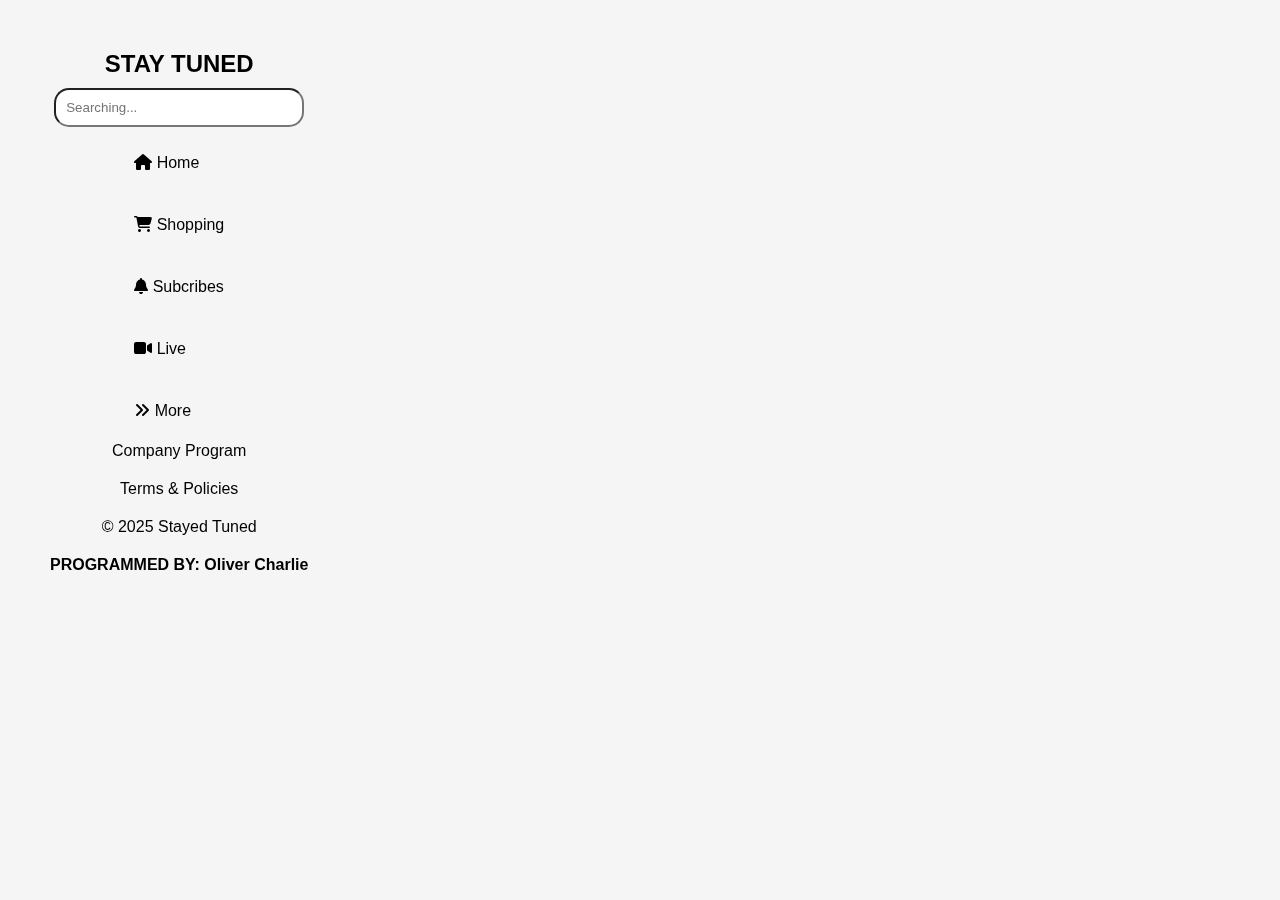
<file: index.html>
<!DOCTYPE html>
<html lang="en">
<head>
    <meta charset="UTF-8">
    <meta name="viewport" content="width=device-width, initial-scale=1.0">
    <link rel="stylesheet" href="style.css">
    <link rel="stylesheet" href="https://cdnjs.cloudflare.com/ajax/libs/font-awesome/6.7.2/css/all.min.css"/>
    <title>Stay Tuned</title>
</head>
<body>
  <div class="container">
        

            <content class="content" id="content">

          
                 <!--POP UP SHOPPING DIV-->
                 <!-- <div class="shoppingDiv">

                     <div class="shoppingCard">
                      <h2 class="title">title</h2>
                      <img src="/video/pexels-gya-den-768256-2386141.jpg" width="350px" alt="image Error">
                      <p>description</p>
                      <p class="category">Category</p>
                      <p class="price">price</p>
                    </div>
                 </div> -->


                 <!-- <div class="postImageContent">
                  <div class="postIcon">
                    <i class="fa-sharp fa-solid fa-angles-right"></i>
                    <i class="fa-solid fa-xmark"></i>
                  </div>
                  <div class="user">
                    <img class="userProfile" src="video/pexels-gya-den-768256-2386141.jpg" width="250px"/>
                    <div class="username"><strong>Zachary Earl Lapinig</strong></div>
                  </div>
                 
                  <div class="dateTime">May 1 at 6:20 PM </div>
                  <div class="category"><p>The Los Angeles Lakers have been ELIMINATED in the playoffs
                    <span class="textMore"> after a tough loss in game 5 against the Timberwolves  See you next season Purple & Gold💜💛
                       JJ Redick:
                        "Luka got tripped. That was a blatant trip. He doesn't just fall on his own. We should have been at the free throw line. He got fouled"
                        via Lakers Nation
                        #LakersForLife #LakersNationPH #LoyaltySpanning7292miles #Lakers 
                        Follow us on Twitter and IG: @LakersNation_PH 
                        Follow us on Playback and join our watch parties! Click this link to join the room: https://www.playback.tv/lakersnationph</p>
                      </div>
                      <span class="readMoreBtn"><i class="fa-solid fa-angles-right"></i> See More....</span>
                    <img class="postImage" src="video/lebron.png" alt="error image"/>
                    <div class="countLike">
                      <span>100k</span>
                      <span>1.5k comments</span>
                      <span>350 shares</span>
                    </div>
                    <div class="likeSection">
                      <span><i class="fa-regular fa-thumbs-up"></i>Like</span>
                      <span><i class="fa-regular fa-comment"></i>Comments</span>
                      <span><i class="fa-solid fa-share"></i>share</span>
                    </div>
                 </div>  -->


   
  
          </content>


             <rightbar>

              
                
  
      
             </rightbar>

           
         <!-- LEFT SIDE BAR CONTENT -->
            <leftbar>
              <h2>STAY TUNED</h2> 
              <input class="search" type="search" placeholder="Searching...">
              <span class="navbarhamburger"><i class="fa-solid fa-bars"></i></span>
              <span class="navbarHamburgerClose"><i class="fa-solid fa-xmark"></i></span>

              <ul class="searchUlists">
                <li>
                  <span><i class="fa-solid fa-house"></i></span>
                  <span>Home</span>
                </li>
                
                <li id="shopping">
                  <span><i class="fa-solid fa-cart-shopping"></i></span>
                  <span>Shopping</span> 
                </li>

                <li>
                  <span><i class="fa-solid fa-bell"></i></span>
                  <span>Subcribes</span>         
                </li>

                <li>
                  <span><i class="fa-solid fa-video"></i></span>
                  <span>Live</span>
                </li>

                <li class="more">
                   <span><i class="fa-solid fa-angles-right"></i></span>
                  <span>More</span>
                </li>
              </ul>

                <p>Company Program </p>
                <p>Terms & Policies</p> 
                <p>© 2025 Stayed Tuned</p>
                <p><strong>PROGRAMMED BY: Oliver Charlie</strong></p> 
          
                

            

                <!---POP UP MODAL SETTINGS-->
                 <div class="moreSettings">
                  <div  class="settingsLists">
                   <span class="moreCloseSettings"><i class="fa-solid fa-xmark"></i></span>
                      <ul class="moreSettingUlists">
                        <li><button>Login</button></li>
                        <li class="more">More</li>
                        <li class="english">english</li>
                        <li class="feeddback">Feedback and help</li>
                        <li class="darkMood">Dark / Light Mood >>> </li>
                      </ul>
                  </div> 
                </leftbar>


            
  </div>

   


    <script src="index.js"></script>
    <script src="fetchData.js"></script>

  

    <style>
      
    </style>
    
</body>
</html>
</file>
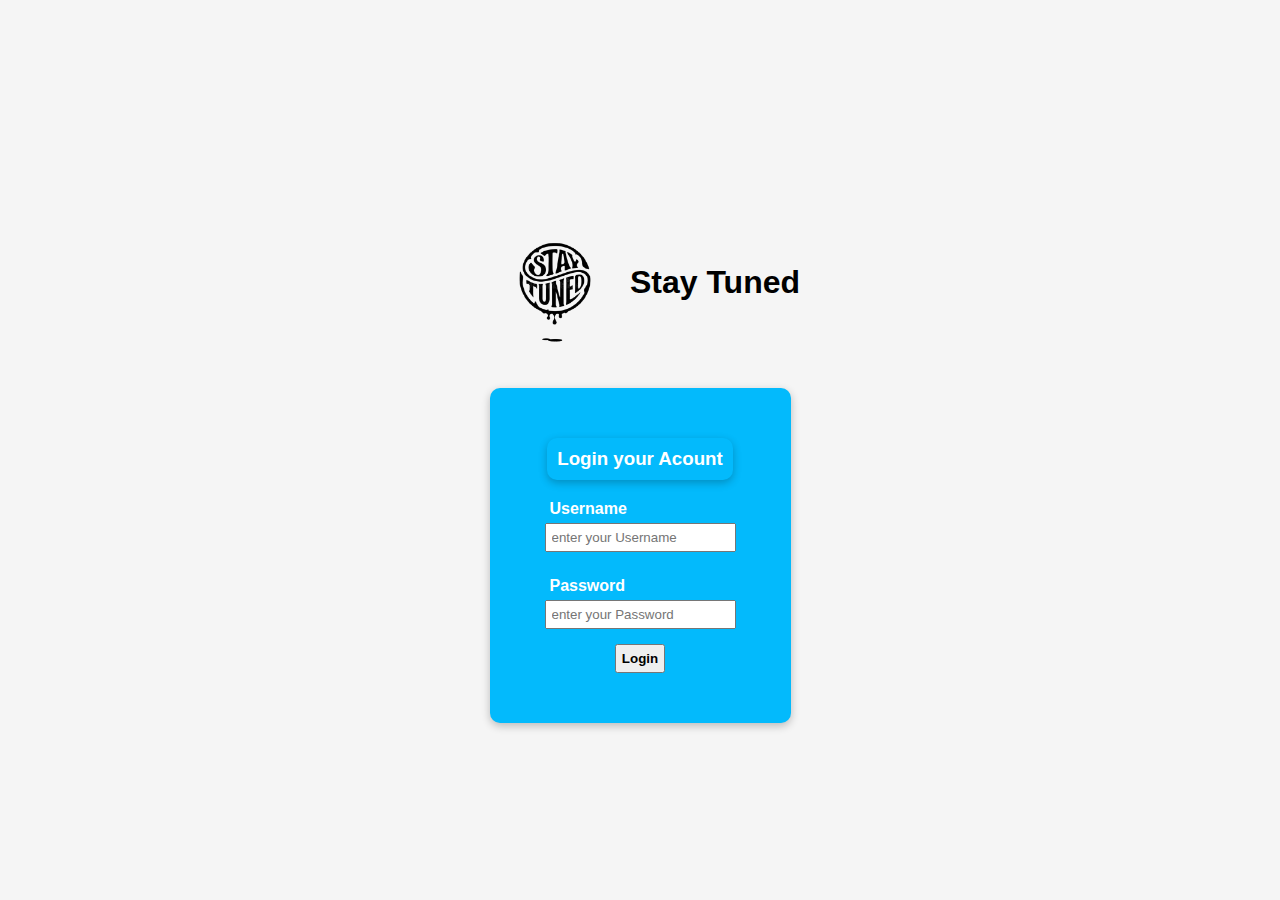
<file: login.html>
<!DOCTYPE html>
<html lang="en">
<head>
    <meta charset="UTF-8">
    <meta name="viewport" content="width=device-width, initial-scale=1.0">
    <link rel="stylesheet" href="style.css">
    <link rel="stylesheet" href="https://cdnjs.cloudflare.com/ajax/libs/font-awesome/6.7.2/css/all.min.css"/>
    <title>Stay Tuned</title>
</head>
<body>

    <div class="containerLogin">
      <div class="titleImage">
        <img src="video/staytuned-removebg-preview.png" width="250px"/>
        <h1>Stay Tuned</h1>
      </div>
      

      <form>
        <h3>Login your Acount</h3>
        <div class="input-group">
            <label>Username</label>
            <input type="text" placeholder="enter your Username">
        </div>

        <div class="input-group">
          <label>Password</label>
          <input type="password" placeholder="enter your Password">
        </div>
        <button id="loginButton">Login</button>
    </form>


    </div>

           





    <script src="index.js"></script>
    <script src="fetchData.js"></script>



    <style>
       *{
        margin: 0;
        padding: 0;
        box-sizing: border-box;
        font-family: Arial, Helvetica, sans-serif;           
}

    .containerLogin{
      display: flex;
      flex-direction: column;
      justify-content: center;
      align-items: center;
      height: 100vh;
      width: 100%;
    }

    .titleImage{
      display: flex;
      justify-content: center;
      align-items: center;
      font-weight: bold;
      margin: 30px 30px;
    }

    .titleImage img {
      width: 150px;
      
    }

     form{
        display: flex;
        flex-direction: column;
        justify-content: center;
        align-items: center;
        gap: 10px;
        box-shadow: rgba(0, 0, 0, 0.24) 0px 3px 8px;
        padding: 50px 50px;
        background-color:#03bafc;
        border-radius: 10px;

        
    }
    
    form > h3{
      color: white;
      box-shadow: rgba(0, 0, 0, 0.24) 0px 3px 8px;
      padding: 10px 10px;
      border-radius: 10px;      
    }
    form .input-group {
      display: flex;
      flex-direction: column;
      padding: 5px 5px;
      cursor: pointer;
    }

    .input-group label{
      padding: 5px;
      color: white;
      font-weight: bold;
    }

    .input-group input{
      padding: 5px 5px;
    }

    form button{
      cursor: pointer;
      padding: 5px;
      font-weight: bold;
    }
    form button:hover{
      cursor: pointer;
      padding: 5px;
      background-color:#0384fc;
      color: white;
      font-weight: bold;
    }
    </style>
    
</body>
</html>
</file>
<file: style.css>
*{
    margin: 0;
    padding: 0;
    box-sizing: border-box;
    font-family: sans-serif;
    
}

.dark{
    background-color: black;
    color: white;
}

body{
    background-color: whitesmoke;
}


.container{
    display: grid;
    grid-template-columns: 1fr 2fr 1fr;
    /* grid-template-rows: auto 1fr auto ; */
    grid-auto-flow: dense;
    position: relative;
    height: 100vh;
    width: 100%;

    grid-template-areas: "leftbar content rightbar";
}



rightbar{
    grid-area: rightbar;
    position: fixed;
}



leftbar{
    position: fixed;
    grid-area: leftbar;
    display: flex;
    flex-direction: column;
    align-items: center;
    gap: 10px 10px;
    padding-left: 50px;
    padding-top: 50px;
   height: 100vh;
   width: auto;
   
}

leftbar .search {
    display: flex;
    flex-direction: column;
    padding: 10px 10px;
    margin-bottom: 10px;
    border-radius: 15px;
    width: 250px; 
    cursor: pointer;

}
leftbar  .search:hover {
    display: flex;
    flex-direction: column;
    padding: 10px 10px;
    border-radius: 15px;
    width: 250px; 
    color: rgb(14, 209, 79);
    box-shadow: rgba(0, 0, 0, 0.24) 0px 3px 8px;
    border: solid white 2px;
}

leftbar .navbarhamburger{
    padding-right: 0;
    display: none;
}

.navbarHamburgerClose{
    padding-right: 0;
    display: none;
}


 leftbar .searchUlists {
    display: flex;
    flex-direction: column;
    list-style: none;
    gap: 30px;
    cursor: pointer;
    position: relative;
}
leftbar .searchUlists > li {
    padding: 7px 7px;   
}
leftbar .searchUlists > li:hover {
   
    padding: 7px 7px;
    box-shadow: rgba(0, 0, 0, 0.24) 0px 3px 8px;
    background-color: red;
    color: white;
    border-radius: 15px;
}

leftbar > p{
    padding-top: 5px;
    padding-bottom: 5px;
    cursor: pointer;
}


leftbar > p:hover{
    padding-top: 5px;
    padding-bottom: 5px;
    text-decoration: underline;
}

leftbar .moreSettings{
    background-color: white;
    padding: 50px 50px;
    position: absolute;
    height: 500px;
    width: 300px;
    border-radius: 10px;
    box-shadow: rgba(0, 0, 0, 0.24) 0px 3px 8px;

    display: none;
}

.moreSettings .settingsLists{
    display: flex;
    flex-direction: column;
    gap: 20px;
}

.settingsLists > ul{
    list-style: none;
    margin-top: 40px;
    display: flex;
    flex-direction: column;
    gap: 30px;
    cursor: pointer;
}
.settingsLists > li{
 
}
.settingsLists li:hover{
    text-decoration: underline;


}

content{
    /* background-color: red; */
    grid-area: content;
    display: flex;
    flex-direction: column;
    justify-content:center;
    align-items: center;
    gap: 30px;
    /* gap: 30px; */
    /* box-shadow: rgba(0, 0, 0, 0.24) 0px 3px 8px; */
    /* background-color: white; */

}

.content .postImageContent{
    font-family: Arial, Helvetica, sans-serif;
    width: 700px;
    height: auto;
    display: flex;
    flex-wrap: nowrap;
    flex-direction: column;
    justify-content: center;
    background-color: white;
    /* padding:30px 30px ; */
    box-shadow: rgba(0, 0, 0, 0.24) 0px 3px 8px; 
    border-radius: 10px;
    
}

.postImageContent .postIcon{
    display: flex;
    justify-content: end;
    cursor: pointer;
    margin-top: 10px;
    margin-right: 10px;
}



.postImageContent .postIcon .fa-angles-right{
    margin-right: 15px;
}
.fa-angles-right:hover{
   transition: 0.3s ease;
}

.fa-angles-right:hover{
    background-color: black;
    color: white;
    border-radius: 10px;
}
.fa-xmark:hover{
    transition: 0.3s ease;
 }
 
 .fa-xmark:hover{
     background-color: black;
     color: white;
     border-radius: 10px;
 }
.postImageContent .user{
    display: flex;
    justify-content:flex-start;
    align-items: center;
}
.user .userProfile{
    margin-right: 10px;
    width: 70px;
    height: 70px;
    border-radius: 50px;
}

.postImageContent .dateTime{
   font-size: small;
   font-weight: bold;
   padding-left: 80px;
   padding-bottom: 10px;
}

 .category{
    padding: 10px 10px;
    text-align:left;
    gap: 5px;
    font-style: italic;
    
}

 .textMore{
    display: none;
}

.showMore{
    display: flex;
}


.postImageContent .readMoreBtn{
    padding: 3px 3px;
    margin-left: 5px;
    cursor: pointer;
    font-weight: 650;
    display: none;
}
.postImageContent .readMoreBtn:hover{
    padding: 3px 3px;
    margin-left: 5px;
    text-decoration: underline;
}
.postImageContent .postImage{
    display: flex;
    justify-content: center;
    align-items: center;
    width: 100%;
    height: 70vh ;
    box-shadow: rgba(0, 0, 0, 0.24) 0px 3px 8px;
}

.postImageContent .countLike{
    display: flex;
    justify-content: space-between;
    align-items: center;
    padding: 15px 15px;
    cursor: pointer;
}
.postImageContent .likeSection{
    display: flex;
    justify-content: space-around;
    align-items: center;
    padding: 10px 10px;
    border-top: 2px solid black;
    cursor: pointer;
}
content .shoppingDiv{
    display: flex;
    flex-direction: column;
    flex-wrap: nowrap;
    justify-self:center;
    align-items: center;
    box-shadow: rgba(0, 0, 0, 0.24) 0px 3px 8px;
    /* padding: 30px 30px ; */
    cursor: pointer;
    border-radius: 10px;
    width: 500px;
}
.shoppingDiv:hover{
    display: flex;
    flex-direction: column;
    flex-wrap: nowrap;
    justify-self:center;
    align-items: center;
    /* box-shadow: rgba(0, 0, 0, 0.24) 0px 3px 8px; */
    /* padding: 30px 30px ; */
    border: solid red 1px;
    border-radius: 10px;
    width: 500px;
}

.shoppingDiv .shoppingCard{
    display:flex ;
    flex-direction: column;
    justify-content: center;
    align-items: center;
    text-align: center;
    gap: 2px;
}

.shoppingCard .title{
    padding: 3px 3px;
}

.shoppingCard > p{
    text-align: center;
    padding: 5px 15px;
}

.postContainer {

}





 /* Extra small devices (phones, 600px and down) */
 @media (max-width: 1200px) and (min-width: 500px){
    .container{
        grid-template-columns: 1fr;
        grid-template-rows:auto 1fr auto;
        grid-template-areas:  "content";
        gap: 5px;
    }
    rightbar{
        background-color: blue;
        grid-area: rightbar;
        display: none;
       
    }
    
    leftbar{
        display: flex;
        flex-direction: row;
        height: auto;
        width: 100%;
        background-color:white;
        padding-top: 10px;
        padding-bottom: 10px;
        box-shadow: rgba(0, 0, 0, 0.24) 0px 3px 8px;
        /* grid-area: leftbar; */
        
    }

    leftbar .search{
      width: 250px;   
      margin: 5px auto;
      /* background-color: aqua; */
    }

    leftbar > h2{
        font-size:large;
        font-weight: 700;
        justify-content: center;
        align-items:center;
    }

    leftbar .navbarhamburger{
        margin: auto;
        display: flex;
        transition: 0.4 ease;
        cursor: pointer;
    }
    .navbarhamburger:hover{
        margin: auto;
        display: flex;
        background-color: black;
        color: white;
        border: 1px solid black;
    }

    .navbarHamburgerClose{
        display: none;
        margin: auto;
    }

 
    
    leftbar .searchUlists{
        display: flex;
        flex-direction: column;
        margin: 0;
        justify-content: center;
        align-items: center;
        position: absolute;
        top: 70px;
        right: 0;
        box-shadow: rgba(0, 0, 0, 0.24) 0px 3px 8px;
        padding: 30px;
        border-radius: 20px;
        display: none;
    
        }
        .searchUlists::after{
            /* display: flex; */
            flex-direction: column;
            margin: 0;
            justify-content: center;
            align-items: center;
            position: absolute;
            top: 70px;
            right: 0;
            box-shadow: rgba(0, 0, 0, 0.24) 0px 3px 8px;
            padding: 30px;
            border-radius: 20px;
            display: none;
            background-color: red;
            }

    leftbar > p{
        display: none;
    }

    content{
        grid-area: content;
    }
    
    content .shoppingDiv{
        display: flex;
        flex-direction: column;
        flex-wrap: nowrap;
        justify-self:center;
        align-items: center;
        box-shadow: rgba(0, 0, 0, 0.24) 0px 3px 8px;
        /* padding: 30px 30px ; */
        cursor: pointer;
        border-radius: 10px;
        width: 500px;
    }
    .shoppingDiv:hover{
        display: flex;
        flex-direction: column;
        flex-wrap: nowrap;
        justify-self:center;
        align-items: center;
        /* box-shadow: rgba(0, 0, 0, 0.24) 0px 3px 8px; */
        /* padding: 30px 30px ; */
        border: solid red 1px;
        border-radius: 10px;
        width: 500px;
    }
    
    .shoppingDiv .shoppingCard{
        display:flex ;
        flex-direction: column;
        justify-content: center;
        align-items: center;
        text-align: center;
        gap: 2px;
    }
    
    .shoppingCard .title{
        padding: 3px 3px;
    }
    
    .shoppingCard > p{
        text-align: center;
        padding: 5px 15px;
    }

    .content .postImageContent{
        font-family: Arial, Helvetica, sans-serif;
        width: 500px;
        height: auto;
        display: flex;
        flex-wrap: nowrap;
        flex-direction: column;
        justify-content: center;
        background-color: whitesmoke;
        /* padding:30px 30px ; */
        box-shadow: rgba(0, 0, 0, 0.24) 0px 3px 8px; 
        border-radius: 10px;
        
    }
    
    .postImageContent .postIcon{
        display: flex;
        justify-content: end;
        cursor: pointer;
        margin-top: 10px;
        margin-right: 10px;
    }
    
    
    
    .postImageContent .postIcon .fa-angles-right{
        margin-right: 15px;
    }
    .postImageContent .user{
        display: flex;
        justify-content:flex-start;
        align-items: center;
    }
    .user .userProfile{
        margin-right: 10px;
        width: 70px;
        height: 70px;
        border-radius: 50px;
    }
    
    .postImageContent .dateTime{
       font-size: small;
       font-weight: bold;
       padding-left: 80px;
       padding-bottom: 10px;
    }
    
     .category{
        padding: 10px 10px;
        text-align:left;
        gap: 5px;
        font-style: italic;
        
    }
    
     .textMore{
        display: none;
    }
    
    .showMore{
        display: flex;
    }
    
    
    .postImageContent .readMoreBtn{
        padding: 3px 3px;
        margin-left: 5px;
        cursor: pointer;
        font-weight: 650;
    }
    .postImageContent .readMoreBtn:hover{
        padding: 3px 3px;
        margin-left: 5px;
        text-decoration: underline;
    }
    .postImageContent .postImage{
        display: flex;
        justify-content: center;
        align-items: center;
        width: 100%;
        height: 70vh ;
    }
    
    .postImageContent .countLike{
        display: flex;
        justify-content: space-between;
        align-items: center;
        padding: 15px 15px;
        cursor: pointer;
    }
    .postImageContent .likeSection{
        display: flex;
        justify-content: space-around;
        align-items: center;
        padding: 10px 10px;
        border-top: 2px solid black;
        cursor: pointer;
    }

 }

 

 @media (max-width: 499px) and (min-width: 320px){
    .container{
        grid-template-columns: 1fr;
        grid-template-rows:auto 1fr auto;
        grid-template-areas:  "content";
                           
    }

    rightbar{
        background-color: blue;
        grid-area: rightbar;
        display: none;
    }

       
    leftbar{
        display: flex;
        flex-direction: row;
        justify-content: center;
        align-items: center;
        height: auto;
        width: 100%;
        background-color:rgb(231, 62, 62);
        padding-top: 10px;
        padding-bottom: 10px;
        box-shadow: rgba(0, 0, 0, 0.24) 0px 3px 8px;
        /* grid-area: leftbar; */
        
    }
    
    leftbar{
        background-color: aqua;
        grid-area: leftbar;
        display: none;
      
    }

    leftbar .navbarhamburger{
        margin: auto;
        display: flex;
        cursor: pointer;
    }
    .navbarhamburger:hover{
        margin: auto;
        display: flex;
        background-color: black;
        color: white;
        border: 1px solid black;    }

    .navbarHamburgerClose{
            margin: auto;
            display: none;
        }

    leftbar .search{
        width: 250px;   
        /* margin-right:20px; */
        display: flex;
        justify-content: center;
        align-items: center;
      }

      leftbar > h2{
        font-size:small;
        font-weight: 100;
        justify-content: center;
        align-items:center;
    }
  

    leftbar .searchUlists{
        display: flex;
        flex-direction: column;
        margin: auto;
        justify-content: center;
        align-items: center;
        position: absolute;
        top: 70px;
        right: 0;
        box-shadow: rgba(0, 0, 0, 0.24) 0px 3px 8px;
        /* padding: 30px; */
        border-radius: 20px;

        display: none;
    }
    content{
        grid-area: content;
        background-color: red;
   
    }

    content .shoppingDiv{
        display: flex;
        flex-direction: column;
        flex-wrap: nowrap;
        justify-self:center;
        align-items: center;
        box-shadow: rgba(0, 0, 0, 0.24) 0px 3px 8px;
        /* padding: 30px 30px ; */
        cursor: pointer;
        border-radius: 10px;
        width: 500px;
    }
    .shoppingDiv:hover{
        display: flex;
        flex-direction: column;
        flex-wrap: nowrap;
        justify-self:center;
        align-items: center;
        /* box-shadow: rgba(0, 0, 0, 0.24) 0px 3px 8px; */
        /* padding: 30px 30px ; */
        border: solid red 1px;
        border-radius: 10px;
        width: 500px;
        margin: 5px 5px;
    }
    
    .shoppingDiv .shoppingCard{
        display:flex ;
        flex-direction: column;
        justify-content: center;
        align-items: center;
        text-align: center;
        gap: 2px;
    }
    
    .shoppingCard .title{
        padding: 3px 3px;
    }
    
    .shoppingCard > p{
        text-align: center;
        padding: 15px 15px;
        font-size: small;
        background-color: blue;
    }
 }
</file>
